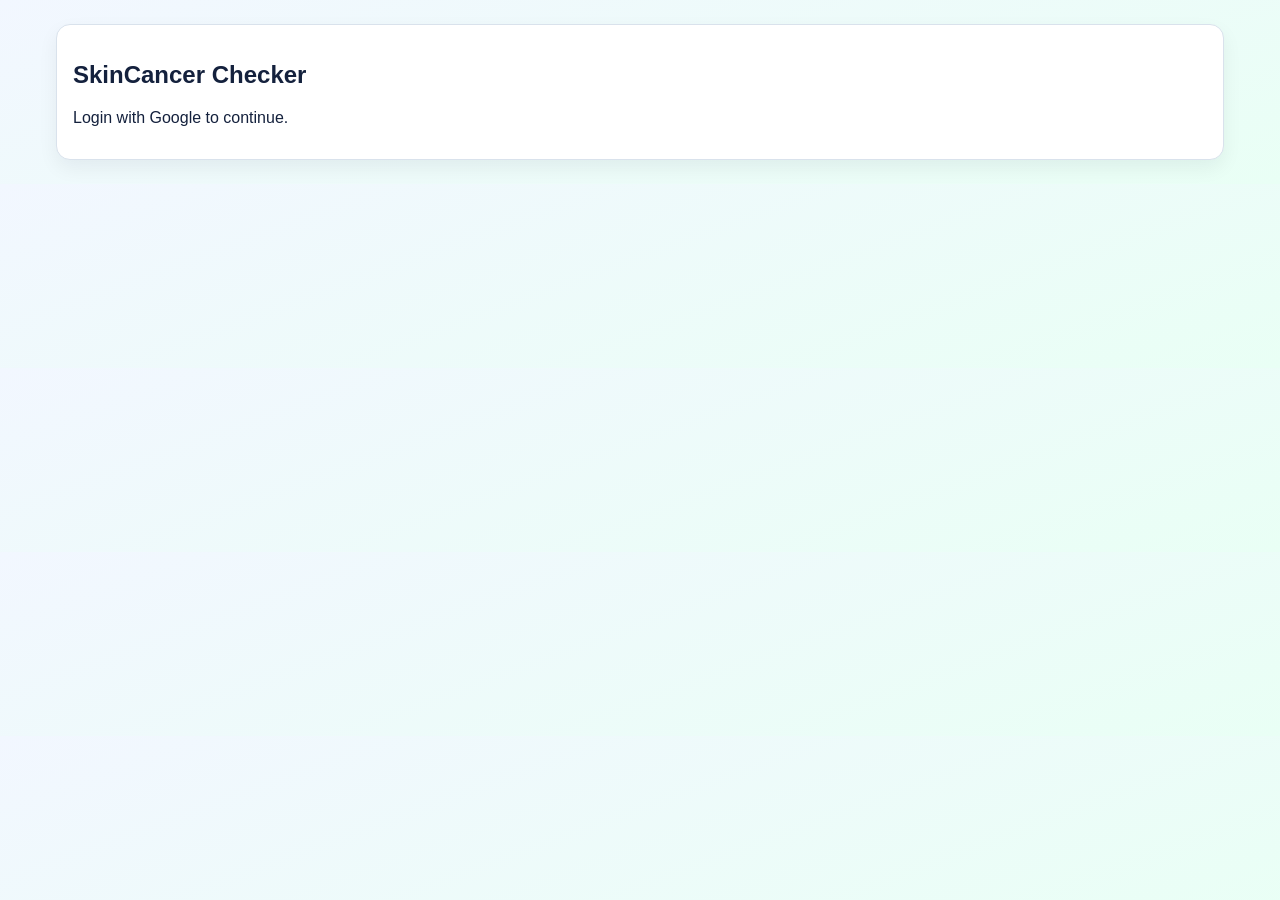
<file: Backend/target/classes/static/index.html>
﻿<!doctype html>
<html lang="en">
<head>
  <meta charset="UTF-8" />
  <meta name="viewport" content="width=device-width, initial-scale=1.0" />
  <title>SkinCancer Client</title>
  <link rel="stylesheet" href="./style.css?v=20260317c" />
  <script src="https://accounts.google.com/gsi/client" async defer></script>
</head>
<body>
  <div id="app">
    <div id="errorBanner" class="errorBanner hidden"></div>

    <section id="loginView" class="view card">
      <h1>SkinCancer Checker</h1>
      <p>Login with Google to continue.</p>
      <div id="googleBtnContainer"></div>
    </section>

    <section id="profileView" class="view card hidden">
      <h2>Complete Your Profile</h2>
      <form id="profileForm">
        <label>Full name</label>
        <input id="fullName" required />

        <label>Gender</label>
        <select id="gender" required>
          <option value="">Select...</option>
          <option value="male">Male</option>
          <option value="female">Female</option>
          <option value="other">Other</option>
        </select>

        <label>Age</label>
        <input id="age" type="number" min="0" max="120" required />

        <button type="submit">Save Profile</button>
      </form>
    </section>

    <section id="mainView" class="view hidden">
      <header class="topbar card">
        <div>
          <h2>SkinCancer Dashboard</h2>
          <p id="meInfo"></p>
        </div>
        <div class="topbarActions">
          <nav id="mainNav" class="tabNav hidden">
            <button id="userPageBtn" type="button" class="secondary active">User</button>
            <button id="adminPageBtn" type="button" class="secondary">Admin</button>
          </nav>
          <button id="logoutBtn" class="danger">Logout</button>
        </div>
      </header>

      <section id="userPage" class="page">
        <div class="layout">
          <aside id="historyPanel" class="card sidebar">
            <div class="row between">
              <h3>History</h3>
              <button id="refreshHistoryBtn">Refresh</button>
            </div>
            <ul id="historyList"></ul>
          </aside>

          <main class="card content">
            <h3>Upload & Predict</h3>
            <form id="predictForm">
              <label>Select images</label>
              <input id="filesInput" type="file" accept="image/*" multiple required />

              <label for="topKInput">Top K results</label>
              <select id="topKInput">
                <option value="1">Top 1</option>
                <option value="2">Top 2</option>
                <option value="3" selected>Top 3</option>
                <option value="4">Top 4</option>
                <option value="5">Top 5</option>
              </select>

              <button type="submit">Check</button>
            </form>

            <section class="resultBox">
              <h4>Latest Result</h4>
              <pre id="latestResult">No result yet.</pre>
            </section>

            <section id="feedbackPanel" class="feedbackBox">
              <h4>Feedback</h4>
              <form id="feedbackForm">
                <input id="predictionId" placeholder="Prediction ID" readonly />
                <select id="isCorrect">
                  <option value="">Unknown</option>
                  <option value="true">Correct</option>
                  <option value="false">Incorrect</option>
                </select>
                <input id="userLabel" placeholder="User label (optional)" />
                <input id="comment" placeholder="Comment (optional)" />
                <button type="submit">Send Feedback</button>
              </form>
            </section>
          </main>
        </div>
      </section>

      <section id="adminPage" class="page hidden">
        <div class="adminLayout">
          <section class="statsGrid">
            <article class="card statCard">
              <span>Total Users</span>
              <strong id="statTotalUsers">0</strong>
              <small id="statNewUsersMonth">0 new this month</small>
            </article>
            <article class="card statCard">
              <span>Total Predictions</span>
              <strong id="statTotalPredictions">0</strong>
              <small id="statPredictionsMonth">0 this month</small>
            </article>
            <article class="card statCard">
              <span>Total Feedbacks</span>
              <strong id="statTotalFeedbacks">0</strong>
              <small id="statFeedbackAccuracy">0% accuracy</small>
            </article>
            <article class="card statCard">
              <span>Retrain Ready</span>
              <strong id="statRetrainReady">0</strong>
              <small id="statAnsweredFeedbacks">0 answered feedbacks</small>
            </article>
          </section>

          <section class="card adminSection">
            <div class="row between">
              <h3>Users In Current Month</h3>
              <button id="refreshAdminBtn" type="button">Refresh Admin Data</button>
            </div>
            <div id="monthlyUsersChart" class="barChart"></div>
          </section>

          <div class="adminCharts">
            <section class="card adminSection">
              <h3>Gender Distribution</h3>
              <div id="genderBreakdown" class="metricList"></div>
            </section>

            <section class="card adminSection">
              <h3>Diagnosis Results</h3>
              <div id="diagnosisBreakdown" class="metricList"></div>
            </section>
          </div>

          <section class="card adminSection">
            <h3>Feedback Effectiveness</h3>
            <div id="feedbackBreakdown" class="metricList large"></div>
          </section>

          <section class="card adminSection">
            <h3>Statistic Details</h3>
            <div id="adminStatDetails" class="adminStatDetails"></div>
          </section>

          <section class="adminReviewGrid">
            <aside class="card adminSection">
              <div class="row between">
                <h3>Users</h3>
                <button id="refreshAdminUsersBtn" type="button">Refresh Users</button>
              </div>
              <div id="adminUsersList" class="adminUserList"></div>
            </aside>

            <section class="card adminSection">
              <div class="row between">
                <h3>User History</h3>
                <p id="adminSelectedUserLabel" class="small">Select a user to view predictions</p>
              </div>
              <div class="filterRow">
                <select id="adminCorrectFilter">
                  <option value="all">All feedback</option>
                  <option value="true">Correct</option>
                  <option value="false">Incorrect</option>
                  <option value="unknown">Unknown</option>
                </select>
                <select id="adminRetrainFilter">
                  <option value="all">All retrain states</option>
                  <option value="true">Allow retrain</option>
                  <option value="false">Not allow retrain</option>
                </select>
              </div>
              <div class="adminHistoryGrid">
                <div id="adminPredictionList" class="adminPredictionList"></div>
                <div id="adminPredictionDetail" class="adminPredictionDetail emptyState">
                  Select a prediction to preview image and result.
                </div>
              </div>
            </section>
          </section>
        </div>
      </section>
    </section>
  </div>

  <script src="./config.js?v=20260317c"></script>
  <script src="./app.js?v=20260317c"></script>
</body>
</html>
</file>
<file: Backend/target/classes/static/style.css>
﻿:root {
  --bg: #eef3f8;
  --card: #ffffff;
  --text: #14213d;
  --muted: #5f6b7a;
  --brand: #0f766e;
  --danger: #dc2626;
  --line: #d9e2ec;
}

* { box-sizing: border-box; }
body {
  margin: 0;
  font-family: "Segoe UI", sans-serif;
  color: var(--text);
  background: linear-gradient(160deg, #f2f7ff 0%, #e9fff5 100%);
}
#app { max-width: 1200px; margin: 24px auto; padding: 0 16px; }
.hidden { display: none; }
.card {
  background: var(--card);
  border: 1px solid var(--line);
  border-radius: 14px;
  padding: 16px;
  box-shadow: 0 8px 20px rgba(16, 24, 40, 0.06);
}
.errorBanner {
  margin-bottom: 12px;
  border: 1px solid #fecaca;
  background: #fff1f2;
  color: #9f1239;
  border-radius: 10px;
  padding: 10px 12px;
  font-size: 14px;
}
.view { margin-bottom: 16px; }
.row { display: flex; gap: 10px; align-items: center; }
.between { justify-content: space-between; }
.small { font-size: 14px; color: var(--muted); }
label { display: block; font-size: 14px; color: var(--muted); margin: 10px 0 6px; }
input, select, button {
  width: 100%;
  border: 1px solid var(--line);
  border-radius: 10px;
  padding: 10px 12px;
  font-size: 14px;
}
button {
  background: var(--brand);
  color: #fff;
  border: none;
  cursor: pointer;
}
button.secondary {
  width: auto;
  background: #dcefe8;
  color: var(--text);
}
button.secondary.active {
  background: var(--text);
  color: #fff;
}
button.danger { background: var(--danger); width: auto; }
.topbar { display: flex; justify-content: space-between; align-items: center; }
.topbar p { margin: 0; color: var(--muted); }
.topbarActions { display: flex; gap: 12px; align-items: center; }
.tabNav { display: flex; gap: 8px; }
.page { margin-top: 16px; }
.layout { display: grid; grid-template-columns: 300px 1fr; gap: 16px; margin-top: 16px; }
.sidebar { max-height: 78vh; overflow: auto; }
#historyList { list-style: none; padding: 0; margin: 0; }
#historyList li {
  border: 1px solid var(--line);
  border-radius: 10px;
  padding: 10px;
  margin-bottom: 8px;
  cursor: pointer;
}
#historyList li:hover { border-color: #99b7d5; }
.content .row > div { flex: 1; }
.resultBox, .feedbackBox { margin-top: 18px; }
pre {
  background: #0f172a;
  color: #ecfeff;
  border-radius: 10px;
  padding: 12px;
  overflow: auto;
  min-height: 120px;
}
.resultTopK {
  display: grid;
  gap: 10px;
}
.resultTopKItem {
  display: grid;
  grid-template-columns: auto 1fr auto;
  gap: 10px;
  align-items: center;
  padding: 10px 12px;
  border: 1px solid rgba(148, 163, 184, 0.25);
  border-radius: 10px;
  background: rgba(15, 23, 42, 0.92);
}
.resultRank {
  color: #7dd3fc;
  font-weight: 700;
}
.resultLabel {
  font-weight: 600;
}
.resultConfidence {
  color: #86efac;
  font-variant-numeric: tabular-nums;
}
.adminLayout {
  display: grid;
  gap: 16px;
}
.statsGrid {
  display: grid;
  grid-template-columns: repeat(4, minmax(0, 1fr));
  gap: 16px;
}
.statCard span,
.statCard small { color: var(--muted); }
.statCard strong {
  display: block;
  margin: 10px 0 6px;
  font-size: 32px;
}
.adminCharts {
  display: grid;
  grid-template-columns: 1fr 1fr;
  gap: 16px;
}
.adminSection h3 { margin-top: 0; }
.barChart {
  display: grid;
  grid-template-columns: repeat(auto-fit, minmax(16px, 1fr));
  gap: 8px;
  align-items: end;
  min-height: 250px;
  margin-top: 16px;
}
.barItem {
  display: flex;
  flex-direction: column;
  align-items: center;
  gap: 6px;
}
.barTrack {
  height: 180px;
  width: 100%;
  display: flex;
  align-items: end;
}
.barFill {
  width: 100%;
  border-radius: 999px 999px 6px 6px;
  background: linear-gradient(180deg, #14b8a6 0%, #0f766e 100%);
}
.barLabel,
.barValue,
.emptyState {
  font-size: 12px;
  color: var(--muted);
}
.metricList {
  display: grid;
  gap: 12px;
}
.metricList.large {
  grid-template-columns: repeat(2, minmax(0, 1fr));
}
.adminReviewGrid {
  display: grid;
  grid-template-columns: 340px 1fr;
  gap: 16px;
}
.adminHistoryGrid {
  display: grid;
  grid-template-columns: 280px 1fr;
  gap: 16px;
}
.filterRow {
  display: grid;
  grid-template-columns: 1fr 1fr;
  gap: 12px;
  margin-bottom: 16px;
}
.adminUserList,
.adminPredictionList {
  display: grid;
  gap: 10px;
  max-height: 480px;
  overflow: auto;
}
.listCard {
  width: 100%;
  text-align: left;
  background: #f7fbfd;
  color: var(--text);
  border: 1px solid var(--line);
  display: grid;
  gap: 4px;
}
.listCard.active {
  border-color: var(--brand);
  background: #e7f7f3;
}
.adminPredictionDetail {
  display: grid;
  gap: 16px;
}
.predictionPreviewImage {
  width: 100%;
  max-height: 360px;
  object-fit: contain;
  border-radius: 12px;
  background: #0f172a;
}
.detailGrid {
  display: grid;
  grid-template-columns: repeat(2, minmax(0, 1fr));
  gap: 12px;
}
.detailGrid div {
  display: grid;
  gap: 4px;
  padding: 12px;
  border: 1px solid var(--line);
  border-radius: 12px;
  background: #fbfdff;
}
.adminStatDetails {
  display: grid;
  grid-template-columns: repeat(2, minmax(0, 1fr));
  gap: 16px;
}
.detailCard {
  display: grid;
  gap: 8px;
  padding: 14px;
  border: 1px solid var(--line);
  border-radius: 12px;
  background: #fbfdff;
}
.detailCard span {
  color: var(--muted);
}
.switchRow {
  display: flex;
  gap: 10px;
  align-items: center;
  margin: 0;
}
.switchRow input {
  width: auto;
}
.metricRow {
  display: grid;
  grid-template-columns: 110px 1fr auto;
  gap: 10px;
  align-items: center;
}
.metricBarWrap {
  height: 10px;
  background: #ebf1f5;
  border-radius: 999px;
  overflow: hidden;
}
.metricBar {
  height: 100%;
  border-radius: 999px;
  background: linear-gradient(90deg, #38bdf8 0%, #0f766e 100%);
}

@media (max-width: 900px) {
  .layout { grid-template-columns: 1fr; }
  .sidebar { order: 2; }
  .content { order: 1; }
  .statsGrid,
  .adminCharts,
  .metricList.large,
  .adminReviewGrid,
  .adminHistoryGrid,
  .detailGrid,
  .adminStatDetails,
  .filterRow { grid-template-columns: 1fr; }
  .topbar,
  .topbarActions { align-items: stretch; flex-direction: column; }
  .tabNav { width: 100%; }
  button.danger,
  button.secondary { width: 100%; }
}
</file>
